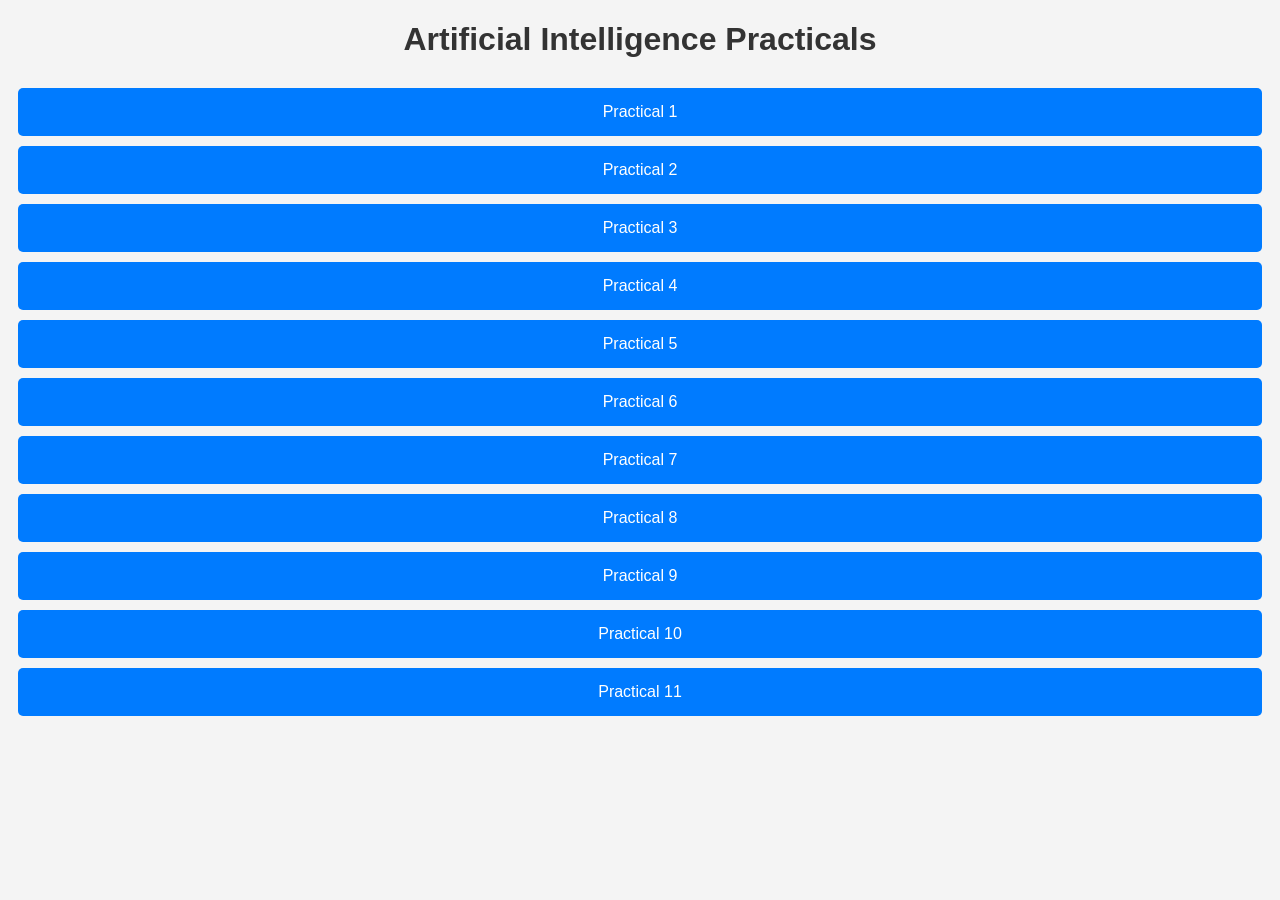
<file: index.html>
<!DOCTYPE html>
<html>
<head>
    <title>AI Practicals</title>
    <link rel="stylesheet" href="style.css">
</head>
<body>

    <h1>Artificial Intelligence Practicals</h1>

    <div class="container">
        <a href="p1.html">Practical 1</a>
        <a href="/p2.html">Practical 2</a>
        <a href="/p3.html">Practical 3</a>
        <a href="/p4.html">Practical 4</a>
        <a href="/p5.html">Practical 5</a>
        <a href="/p6.html">Practical 6</a>
        <a href="/p7.html">Practical 7</a>
        <a href="/p8.html">Practical 8</a>  
        <a href="/p9.html">Practical 9</a>
        <a href="/p10.html">Practical 10</a>
        <a href="/p11.html">Practical 11</a>
    </div>

</body>
</html>
</file>
<file: style.css>
body {
    font-family: Arial;
    text-align: center;
    background: #f4f4f4;
}

h1 {
    color: #333;
}

.container {
    margin-top: 30px;
}

a {
    display: block;
    margin: 10px;
    padding: 15px;
    background: #007bff;
    color: white;
    text-decoration: none;
    border-radius: 5px;
}

a:hover {
    background: #0056b3;
}
</file>
